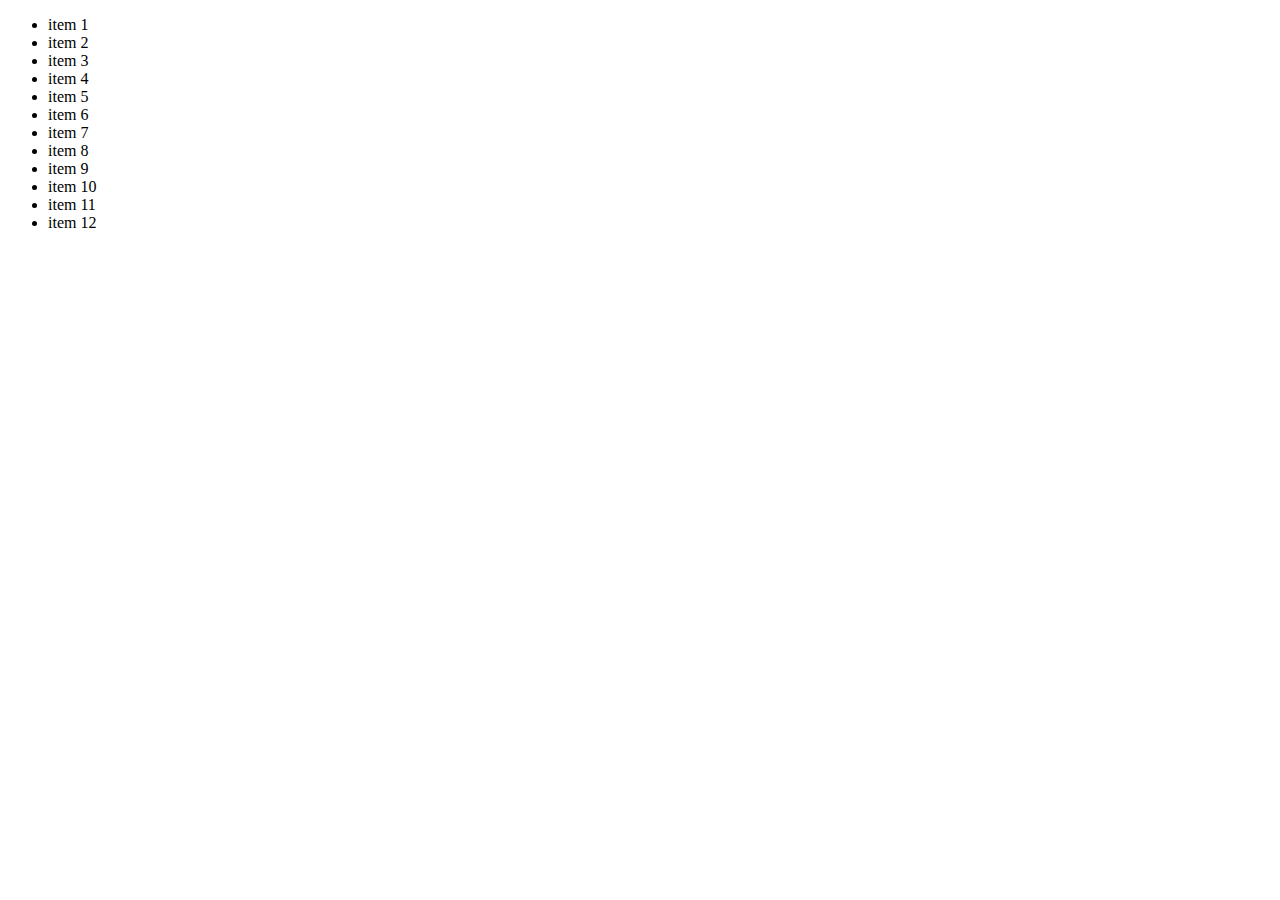
<file: ex/ex-01/index.html>
<!DOCTYPE html>
<html lang="en">
	<head>
		<meta charset="UTF-8" />
		<meta name="viewport" content="width=device-width, initial-scale=1.0" />
		<!-- <link rel="stylesheet" type="text/css" href="../ex-02/main.css" />  -->
		<title>Exercises</title>
	</head>
	<body>
		<ul id="names">
			<li data-person="ole">item 1</li>
			<li data-person="knud">item 2</li>
			<li data-person="kurt">item 3</li>
			<li data-person="anna">item 4</li>
			<li data-person="marianne">item 5</li>
			<li data-person="Iben">item 6</li>
			<li data-person="anna">item 7</li>
			<li data-person="ole">item 8</li>
			<li data-person="kurt">item 9</li>
			<li data-person="marianne">item 10</li>
			<li data-person="knud">item 11</li>
			<li data-person="Iben">item 12</li>
		</ul>
	</body>
	<script src="./ex.js" defer></script>
</html>
</file>
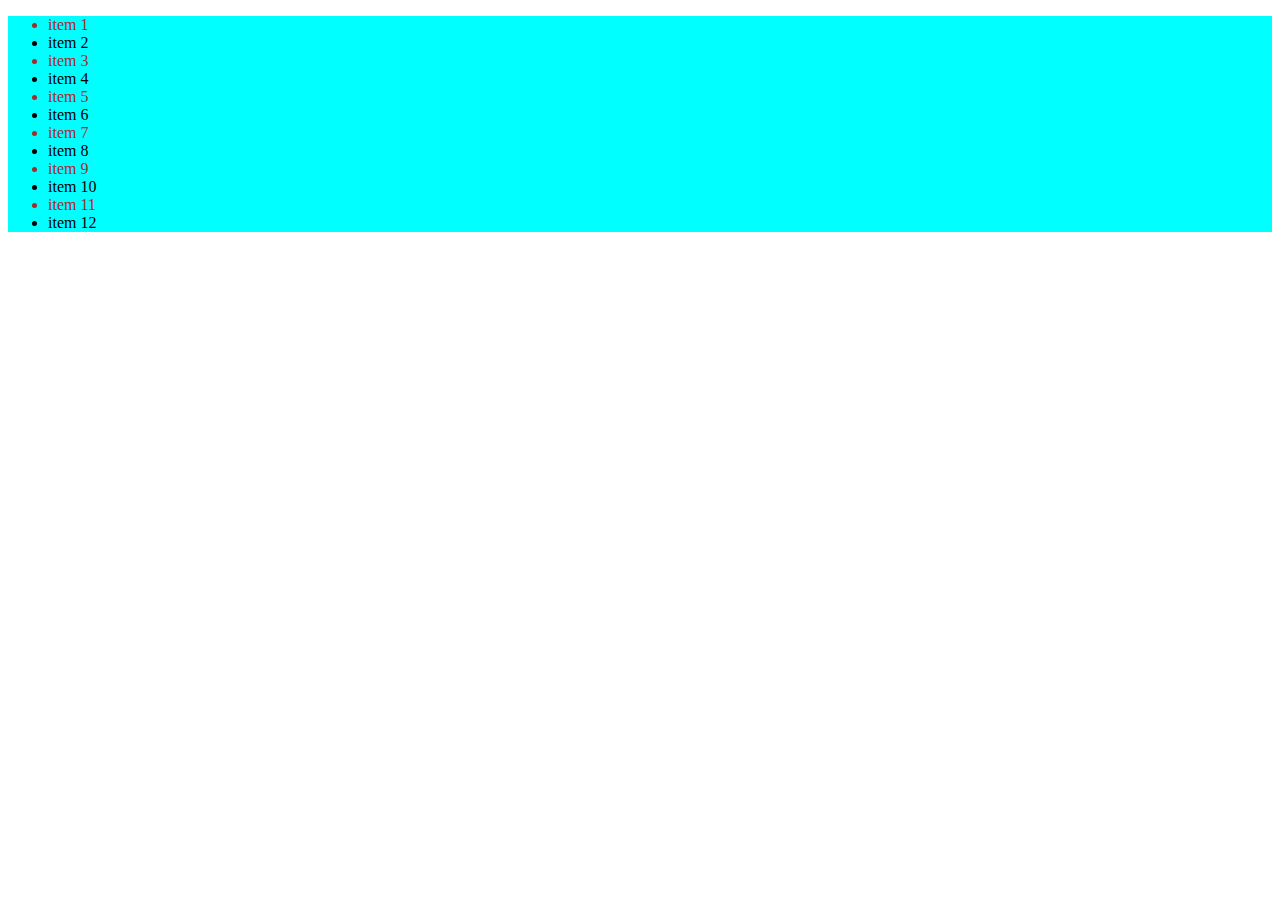
<file: ex/ex-02/index.html>
<!DOCTYPE html>
<html lang="en">
	<head>
		<meta charset="UTF-8" />
		<meta name="viewport" content="width=device-width, initial-scale=1.0" />
		<link rel="stylesheet" type="text/css" href="main.css" />
		<title>Exercises</title>
	</head>
	<body>
		<ul id="names">
			<li data-person="ole">item 1</li>
			<li data-person="knud">item 2</li>
			<li data-person="kurt">item 3</li>
			<li data-person="anna">item 4</li>
			<li data-person="marianne">item 5</li>
			<li data-person="Iben">item 6</li>
			<li data-person="anna">item 7</li>
			<li data-person="ole">item 8</li>
			<li data-person="kurt">item 9</li>
			<li data-person="marianne">item 10</li>
			<li data-person="knud">item 11</li>
			<li data-person="Iben">item 12</li>
		</ul>
	</body>
	<script src="./ex.js" defer></script>
</html>
</file>
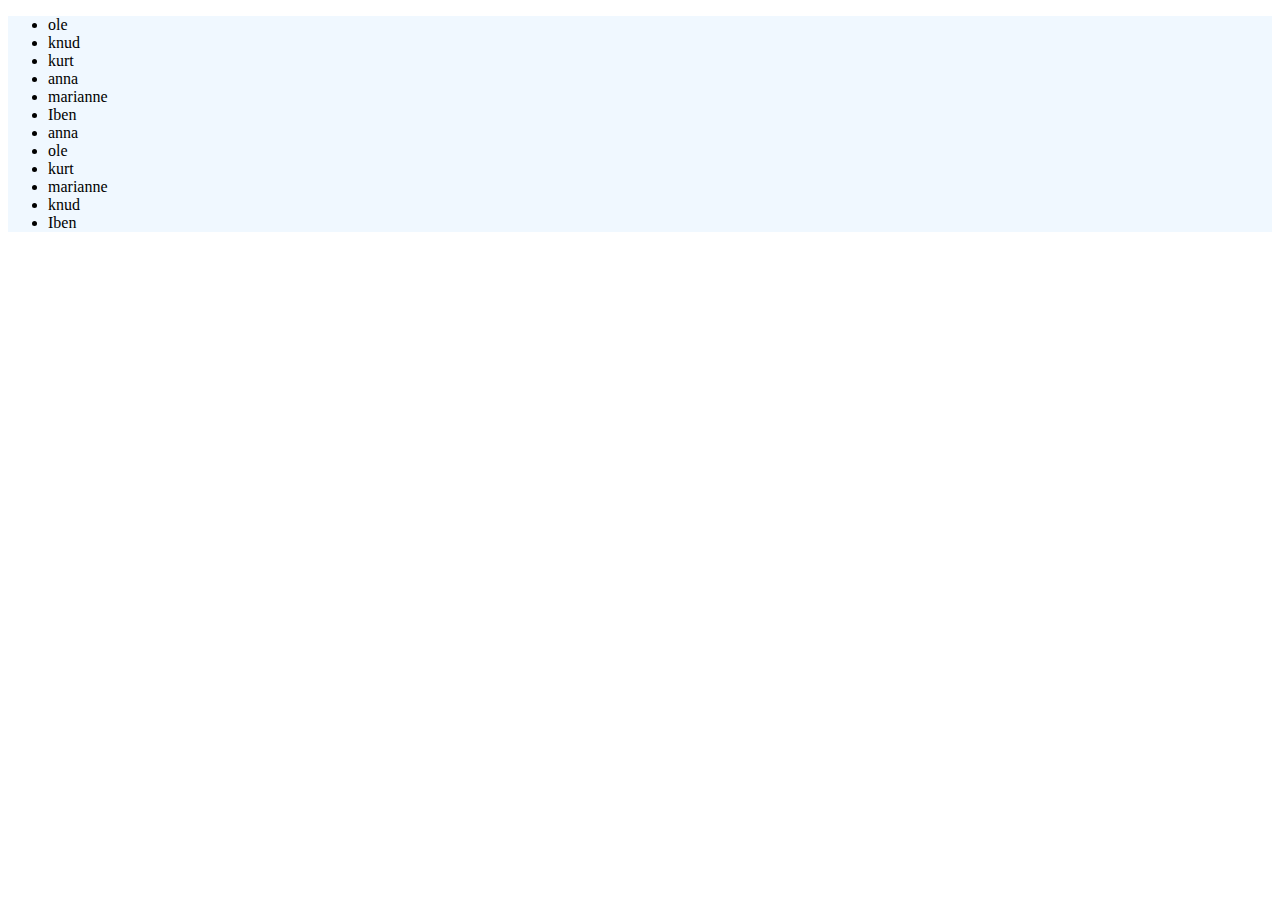
<file: ex/ex-03/index.html>
<!DOCTYPE html>
<html lang="en">
	<head>
		<meta charset="UTF-8" />
		<link rel="stylesheet" href="./main.css" />
		<meta name="viewport" content="width=device-width, initial-scale=1.0" />
		<title>Exercises</title>
	</head>
	<body>
		<ul id="names">
			<li data-person="ole">ole</li>
			<li data-person="knud">knud</li>
			<li data-person="kurt">kurt</li>
			<li data-person="anna">anna</li>
			<li data-person="marianne">marianne</li>
			<li data-person="Iben">Iben</li>
			<li data-person="anna">anna</li>
			<li data-person="ole">ole</li>
			<li data-person="kurt">kurt</li>
			<li data-person="marianne">marianne</li>
			<li data-person="knud">knud</li>
			<li data-person="Iben">Iben</li>
		</ul>
	</body>
	<script src="./ex.js" defer></script>
</html>
</file>
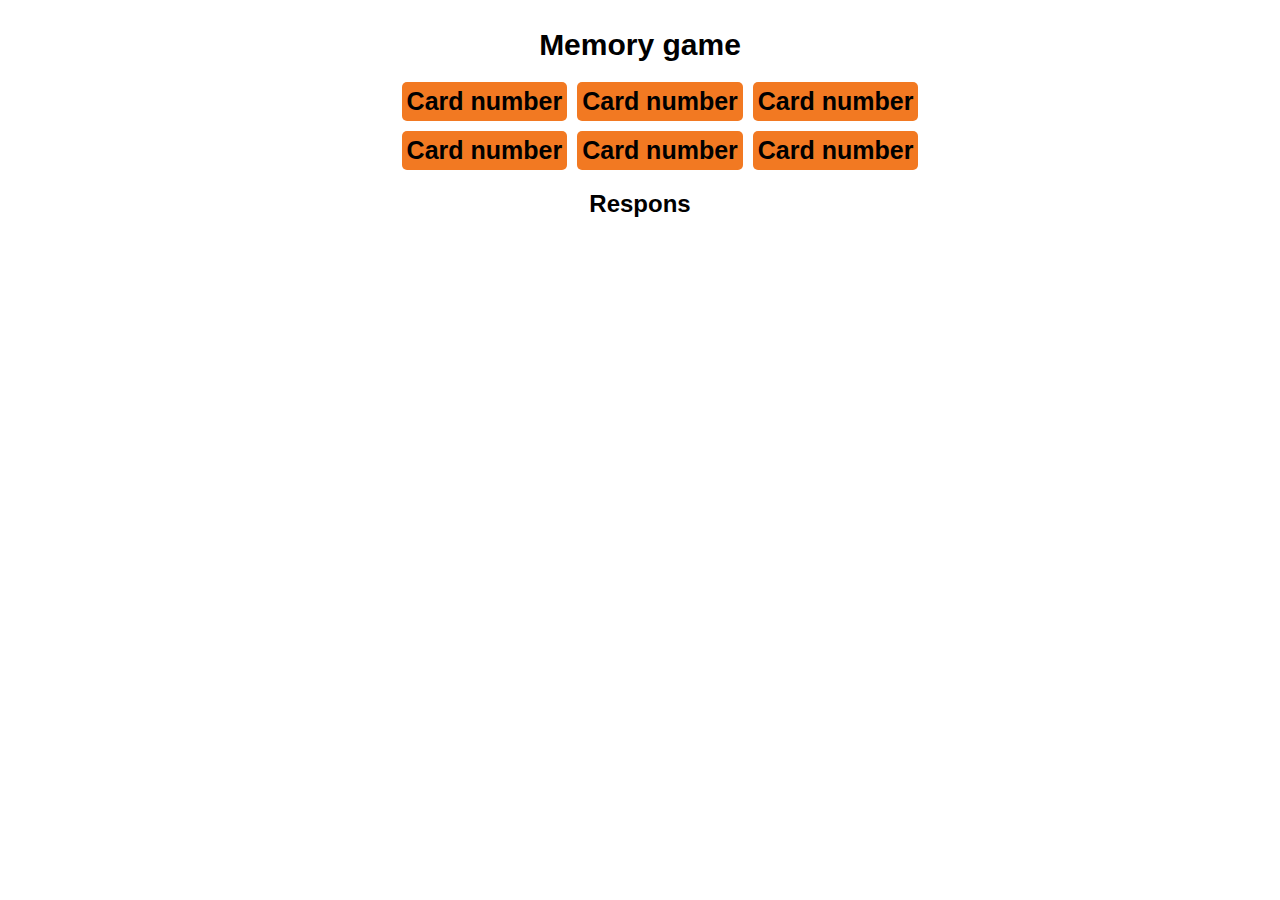
<file: memory-game-steps/steps-01/index.html>
<!DOCTYPE html>
<html lang="da">
	<head>
		<meta charset="UTF-8" />
		<meta http-equiv="X-UA-Compatible" content="IE=edge" />
		<meta name="viewport" content="width=device-width, initial-scale=1.0" />
		<link rel="stylesheet" href="./css/main.css" />

		<title>Memory game</title>
	</head>
	<body>
		<section class="memory-game">
			<h1>Memory game</h1>
			<section class="memory-game__card-section">
				<ul id="cards-wrapper">
					<li class="card" data-card="0">
						<span class="front">Card number</span>
					</li>
					<li class="card" data-card="0"><span class="front">Card number</span></li>
					<li class="card" data-card="1"><span class="front">Card number</span></li>
					<li class="card" data-card="1"><span class="front">Card number</span></li>
					<li class="card" data-card="2"><span class="front">Card number</span></li>
					<li class="card" data-card="2"><span class="front">Card number</span></li>
				</ul>
			</section>
			<section class="memory-game__respons"><h2 id="respons">Respons</h2></section>
		</section>
	</body>
	<script src="js/app.js"></script>
</html>
</file>
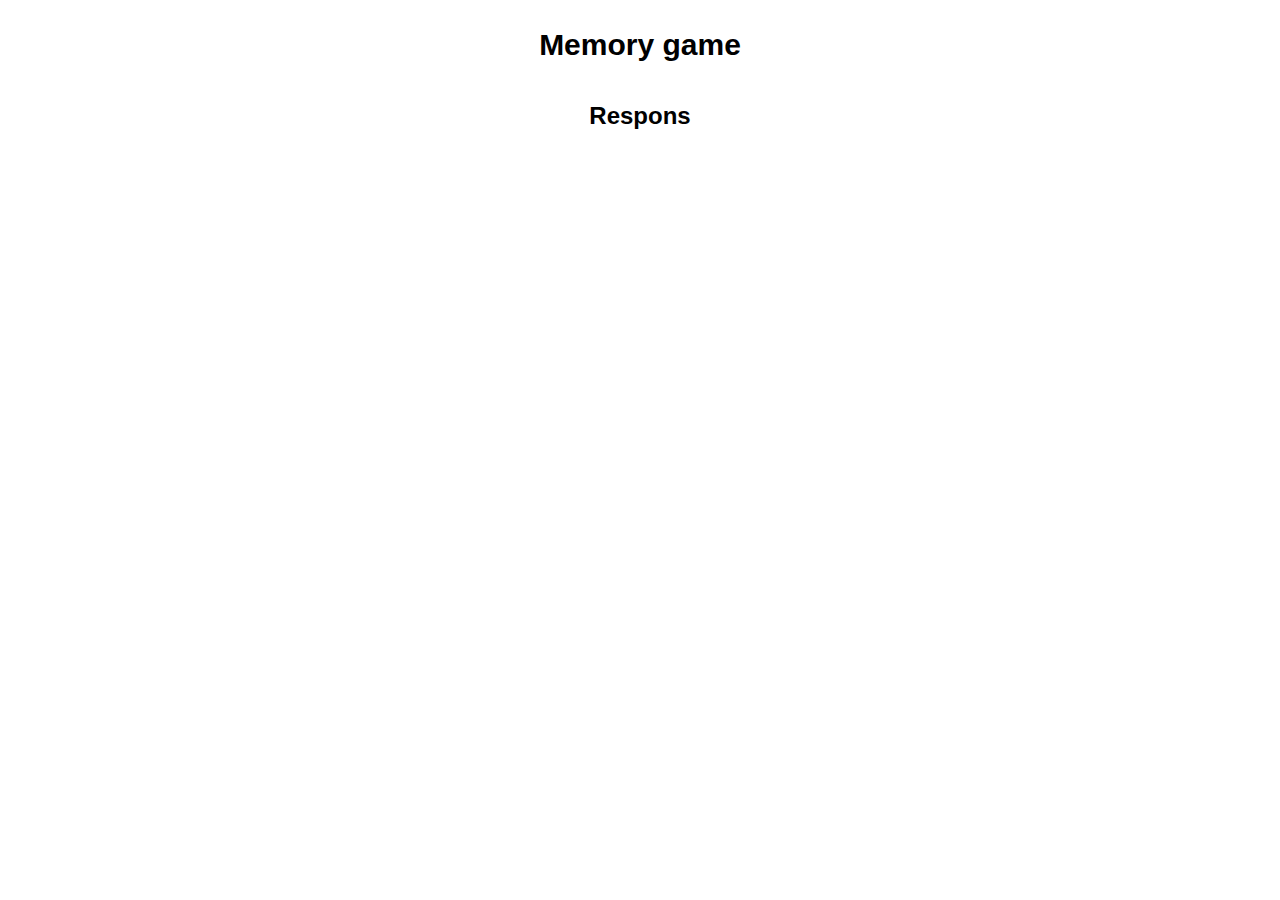
<file: memory-game-steps/steps-02/index.html>
<!DOCTYPE html>
<html lang="da">
	<head>
		<meta charset="UTF-8" />
		<meta http-equiv="X-UA-Compatible" content="IE=edge" />
		<meta name="viewport" content="width=device-width, initial-scale=1.0" />
		<link rel="stylesheet" href="./css/main.css" />

		<title>Memory game</title>
	</head>
	<body>
		<section class="memory-game">
			<h1>Memory game</h1>
			<section class="memory-game__card-section">
				<ul id="cards-wrapper"></ul>
			</section>
			<section class="memory-game__respons"><h2 id="respons">Respons</h2></section>
		</section>
	</body>
	<script src="js/app.js"></script>
</html>
</file>
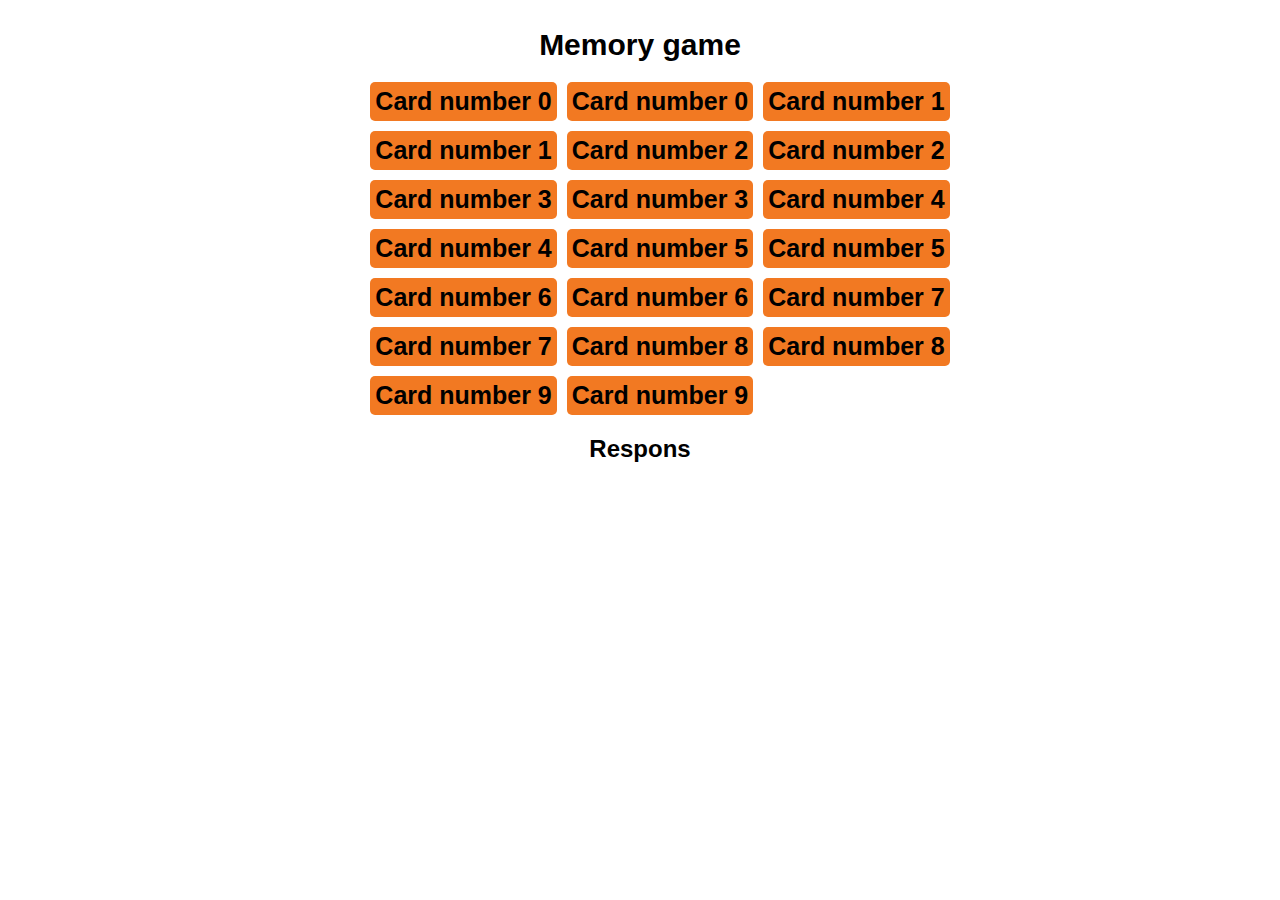
<file: memory-game-steps/steps-03/index.html>
<!DOCTYPE html>
<html lang="da">
	<head>
		<meta charset="UTF-8" />
		<meta http-equiv="X-UA-Compatible" content="IE=edge" />
		<meta name="viewport" content="width=device-width, initial-scale=1.0" />
		<link rel="stylesheet" href="./css/main.css" />

		<title>Memory game</title>
	</head>
	<body>
		<section class="memory-game">
			<h1>Memory game</h1>
			<section class="memory-game__card-section">
				<ul id="cards-wrapper"></ul>
			</section>
			<section class="memory-game__respons"><h2 id="respons">Respons</h2></section>
		</section>
	</body>
	<!-- use the js underscores library -->
	<!-- https://cdnjs.cloudflare.com/ajax/libs/underscore.js/1.13.6/underscore-min.js -->
	<!-- src="???"  -->
	<script src=""></script>
	<script src="js/app.js"></script>
	<script src="js/app-final.js"></script>
</html>
</file>
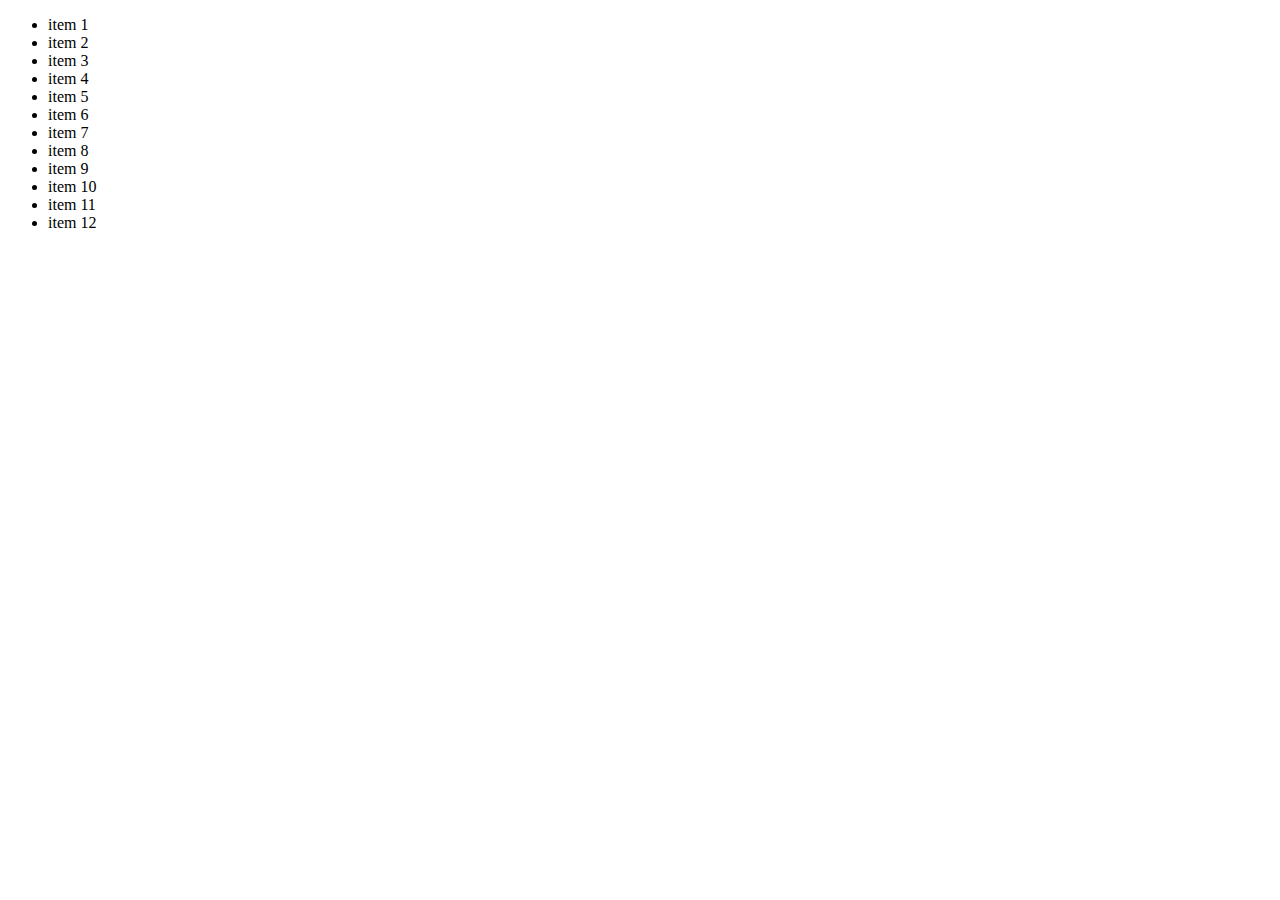
<file: ex/solutions/ex-01/index.html>
<!DOCTYPE html>
<html lang="en">
	<head>
		<meta charset="UTF-8" />
		<meta name="viewport" content="width=device-width, initial-scale=1.0" />
		<title>Exercises</title>
	</head>
	<body>
		<ul id="names">
			<li data-person="ole">item 1</li>
			<li data-person="knud">item 2</li>
			<li data-person="kurt">item 3</li>
			<li data-person="anna">item 4</li>
			<li data-person="marianne">item 5</li>
			<li data-person="Iben">item 6</li>
			<li data-person="anna">item 7</li>
			<li data-person="ole">item 8</li>
			<li data-person="kurt">item 9</li>
			<li data-person="marianne">item 10</li>
			<li data-person="knud">item 11</li>
			<li data-person="Iben">item 12</li>
		</ul>
	</body>
	<script src="./ex.js" defer></script>
</html>
</file>
<file: ex/ex-02/main.css>
#names {
	background-color: aqua;
}
#names li:nth-of-type(odd) {
	color: brown;
}
</file>
<file: ex/ex-03/main.css>
#names {
	background-color: aliceblue;
}
</file>
<file: memory-game-steps/steps-01/css/main.css>
.memory-game {
	position: relative;
	cursor: pointer;
	perspective: 700px;
	display: flex;
	flex-direction: column;
	align-items: center;
	font-family: Arial, Helvetica, sans-serif;
}
.memory-game h1 {
	font-size: 30px;
}

/* Card section */
.memory-game__card-section li.card {
	list-style-type: none;
}
.memory-game__card-section li.card span {
	font-size: 25px;
	font-weight: bold;
	background-color: #f27922;
	border-radius: 5px;
	display: block;
	padding: 5px;
}
.memory-game__card-section #cards-wrapper {
	/* width: 720px; */
	margin: auto;
	display: grid;
	grid-template-columns: repeat(3, 1fr);
	/* grid-auto-rows: 50px; */
	grid-gap: 10px;
}
.memory-game__card-section #cards-wrapper {
	position: relative;
	cursor: pointer;
	perspective: 700px;
}
</file>
<file: memory-game-steps/steps-02/css/main.css>
.memory-game {
	position: relative;
	cursor: pointer;
	perspective: 700px;
	display: flex;
	flex-direction: column;
	align-items: center;
	font-family: Arial, Helvetica, sans-serif;
}
.memory-game h1 {
	font-size: 30px;
}

/* Card section */
.memory-game__card-section li.card {
	list-style-type: none;
}
.memory-game__card-section li.card span {
	font-size: 25px;
	font-weight: bold;
	background-color: #f27922;
	border-radius: 5px;
	display: block;
	padding: 5px;
}
.memory-game__card-section #cards-wrapper {
	/* width: 720px; */
	margin: auto;
	display: grid;
	grid-template-columns: repeat(3, 1fr);
	/* grid-auto-rows: 50px; */
	grid-gap: 10px;
}
.memory-game__card-section #cards-wrapper {
	position: relative;
	cursor: pointer;
	perspective: 700px;
}
</file>
<file: memory-game-steps/steps-03/css/main.css>
.memory-game {
	position: relative;
	cursor: pointer;
	perspective: 700px;
	display: flex;
	flex-direction: column;
	align-items: center;
	font-family: Arial, Helvetica, sans-serif;
}
.memory-game h1 {
	font-size: 30px;
}

/* Card section */
.memory-game__card-section li.card {
	list-style-type: none;
}
.memory-game__card-section li.card span {
	font-size: 25px;
	font-weight: bold;
	background-color: #f27922;
	border-radius: 5px;
	display: block;
	padding: 5px;
}
.memory-game__card-section #cards-wrapper {
	/* width: 720px; */
	margin: auto;
	display: grid;
	grid-template-columns: repeat(3, 1fr);
	/* grid-auto-rows: 50px; */
	grid-gap: 10px;
}
.memory-game__card-section #cards-wrapper {
	position: relative;
	cursor: pointer;
	perspective: 700px;
}
</file>
